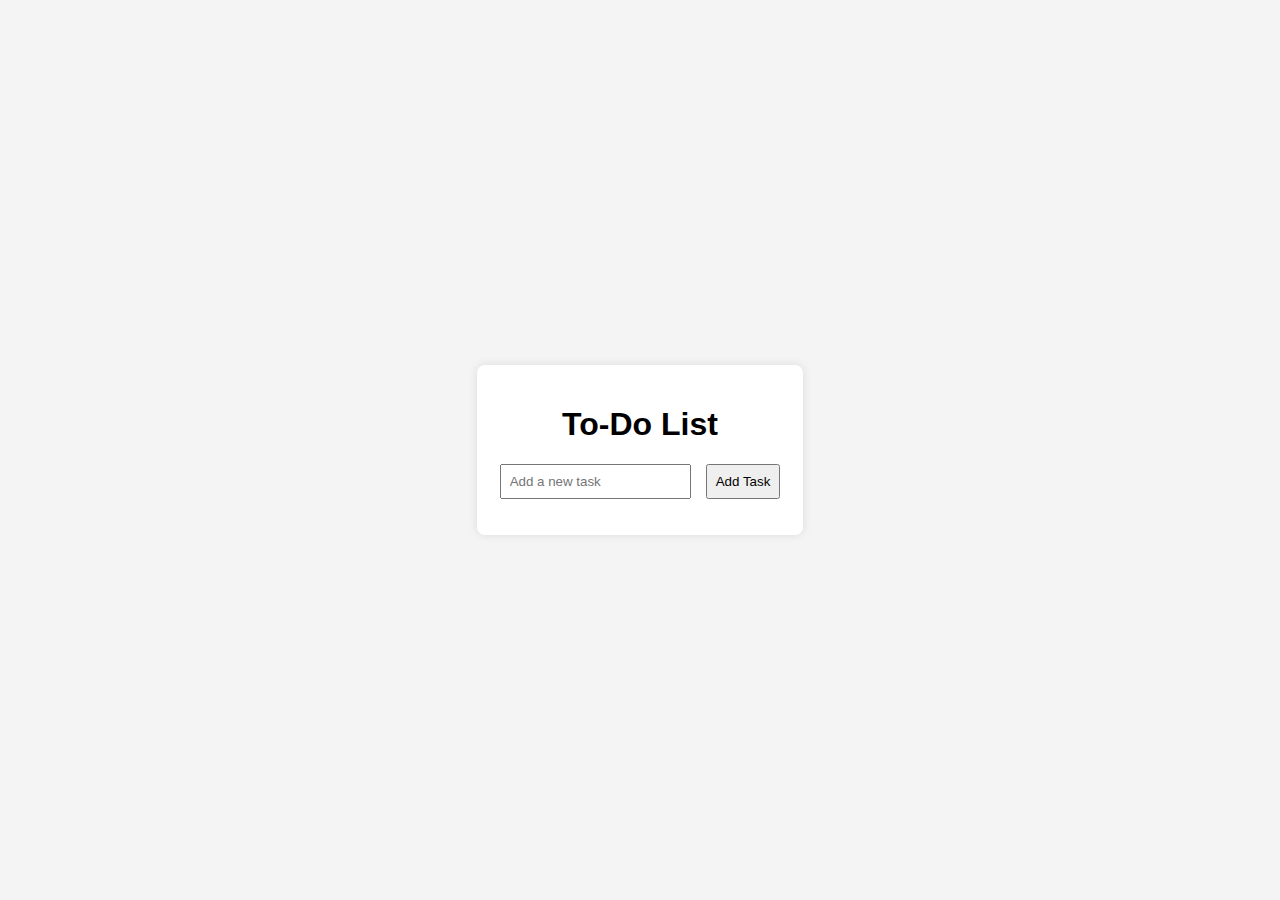
<file: discover.html>
<!DOCTYPE html>
<html lang="en">
  <head>
    <meta charset="UTF-8" />
    <meta name="viewport" content="width=device-width, initial-scale=1.0" />
    <link rel="stylesheet" href="discover.css" />
    <title>To-Do List App</title>
  </head>
  <body>
    <div class="container">
      <h1>To-Do List</h1>
      <input type="text" id="taskInput" placeholder="Add a new task" />
      <button onclick="addTask()">Add Task</button>
      <ul id="taskList"></ul>
    </div>
    <script src="discover.js"></script>
  </body>
</html>

<!-- <!DOCTYPE html>
<html lang="en">
  <head>
    <meta charset="UTF-8" />
    <meta name="viewport" content="width=device-width, initial-scale=1.0" />
    <meta http-equiv="X-UA-Compatible" content="ie=edge" />
    <link href="styles.css" rel="stylesheet" />
    <link href="discover.css" rel="stylesheet" />
    <title>Sound Wave - Discover</title>
  </head>
  <body class="full-height-grow">
    <div class="container full-height-grow">
      <header class="main-header">
        <a href="/" class="brand-logo">
          <img src="images/logo.png" />
          <div class="brand-logo-name">Soundwave</div>
        </a>
        <nav class="main-nav">
          <ul>
            <li><a href="discover.html">Discover</a></li>
            <li><a href="join.html">Join</a></li>
          </ul>
        </nav>
      </header>
      <section class="discover-main-section">
        <div class="call-to-action">
          <h1 class="title">Discover new music</h1>
          <div class="icon-section">
            <div class="icon">
              <img src="images/microphone.svg" />
              Charts
            </div>
            <div class="icon">
              <img src="images/albums.svg" />
              Albums
            </div>
            <div class="icon">
              <img src="images/more.svg" />
              More
            </div>
          </div>
          By joining you can benefit by listening to the latest albums released.
        </div>
        <img class="covers-image" src="images/covers.jpg" />
      </section>
    </div>

    <footer class="main-footer">
      <div class="container">
        <nav class="footer-nav">
          <ul>
            <li><a href="#">About Us</a></li>
            <li><a href="#">Contact</a></li>
          </ul>
        </nav>
        <nav class="footer-nav">
          <ul>
            <li>
              <a href="#" class="social-link">
                <img src="images/twitter.svg" />
                Twitter
              </a>
            </li>
            <li>
              <a href="#" class="social-link">
                <img src="images/facebook.svg" />
                Facebook
              </a>
            </li>
          </ul>
        </nav>
      </div>
    </footer>
  </body>
</html> 
-->
</file>
<file: discover.css>
body {
  font-family: 'Arial', sans-serif;
  background-color: #f4f4f4;
  margin: 0;
  display: flex;
  justify-content: center;
  align-items: center;
  height: 100vh;
}

.container {
  text-align: center;
  background-color: #fff;
  padding: 20px;
  border-radius: 8px;
  box-shadow: 0 0 10px rgba(0, 0, 0, 0.1);
}

input {
  padding: 8px;
  width: 60%;
  margin-right: 10px;
}

button {
  padding: 8px;
  cursor: pointer;
}

ul {
  list-style-type: none;
  padding: 0;
}

li {
  background-color: #f9f9f9;
  margin: 8px 0;
  padding: 10px;
  border-radius: 4px;
  display: flex;
  justify-content: space-between;
  align-items: center;
}
























/* .discover-main-section {
  display: flex;
  justify-content: space-between;
  align-items: center;
  flex-grow: 1;
}

.discover-main-section .covers-image {
  width: 30vw;
  margin-left: 2rem;
  height: auto;
  max-width: 350px;
}

@media (max-width: 800px) {
  .discover-main-section {
    flex-direction: column;
    justify-content: center;
  }

  .discover-main-section .covers-image {
    margin-top: 2rem;
    height: 30vh;
    width: auto;
  }
}

.icon-section {
  display: flex;
}

.icon {
  display: flex;
  flex-direction: column;
  justify-content: space-between;
  align-items: center;
  margin: 0.5rem;
  padding: 0.75rem;
  width: 100px;
  height: 100px;
  background-color: #202027;
  margin-bottom: 2rem;
}

.icon img {
  width: 40px;
} */
</file>
